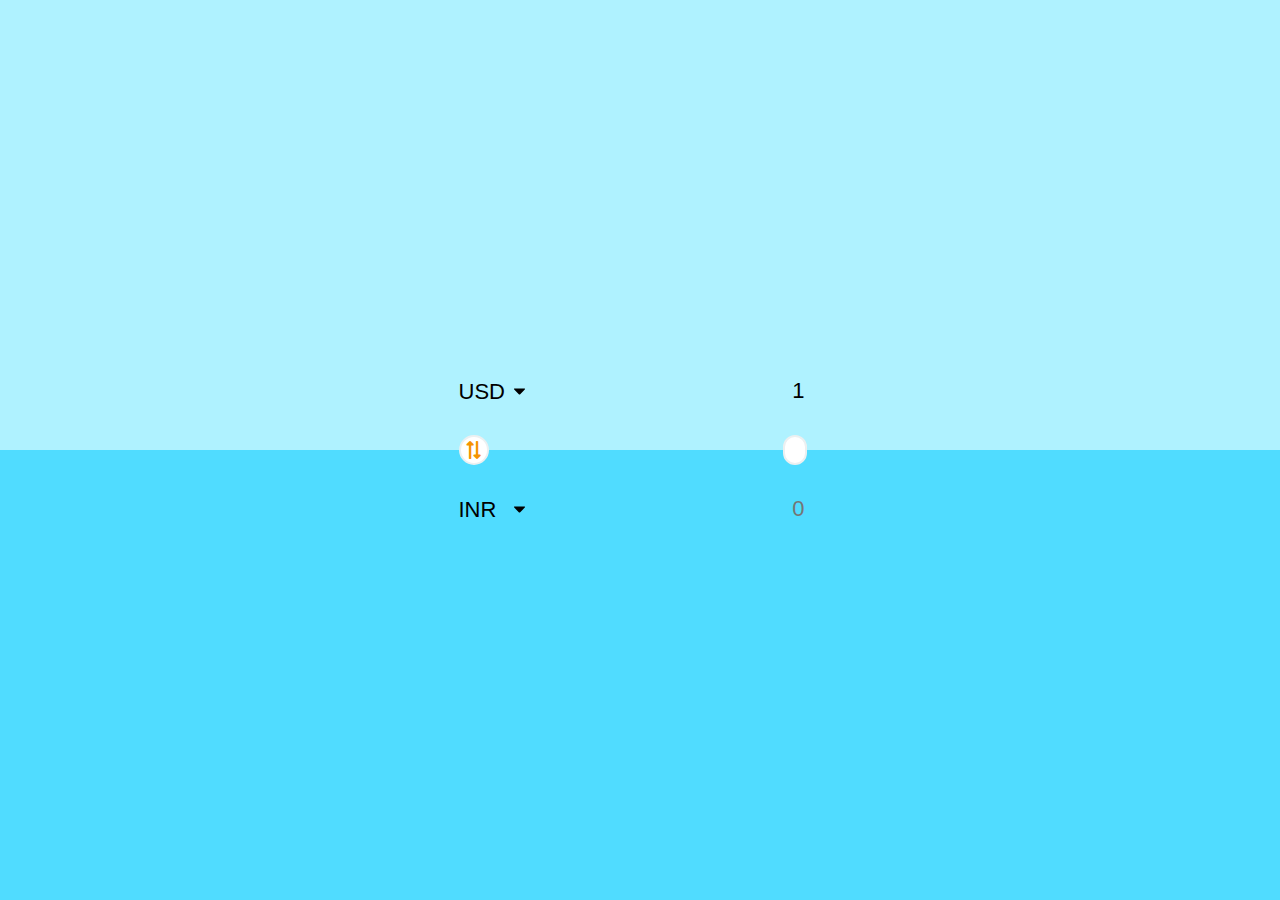
<file: Currency Exchange Rate Calculator/index.html>
<!DOCTYPE html>
<html lang="en">
  <head>
    <meta charset="UTF-8" />
    <title>JavaScript Currency Converter</title>
    <link
      rel="stylesheet"
      href="https://cdnjs.cloudflare.com/ajax/libs/font-awesome/5.10.2/css/all.min.css"
    />
    <link rel="stylesheet" href="style.css" />
  </head>
  <body>
    <div class="container">
      <div class="currency">
        <select id="from_currency">
          <option value="AED">AED</option>
          <option value="ARS">ARS</option>
          <option value="AUD">AUD</option>
          <option value="BGN">BGN</option>
          <option value="BRL">BRL</option>
          <option value="BSD">BSD</option>
          <option value="CAD">CAD</option>
          <option value="CHF">CHF</option>
          <option value="CLP">CLP</option>
          <option value="CNY">CNY</option>
          <option value="COP">COP</option>
          <option value="CZK">CZK</option>
          <option value="DKK">DKK</option>
          <option value="DOP">DOP</option>
          <option value="EGP">EGP</option>
          <option value="EUR">EUR</option>
          <option value="FJD">FJD</option>
          <option value="GBP">GBP</option>
          <option value="GTQ">GTQ</option>
          <option value="HKD">HKD</option>
          <option value="HRK">HRK</option>
          <option value="HUF">HUF</option>
          <option value="IDR">IDR</option>
          <option value="ILS">ILS</option>
          <option value="INR">INR</option>
          <option value="ISK">ISK</option>
          <option value="JPY">JPY</option>
          <option value="KRW">KRW</option>
          <option value="KZT">KZT</option>
          <option value="MXN">MXN</option>
          <option value="MYR">MYR</option>
          <option value="NOK">NOK</option>
          <option value="NZD">NZD</option>
          <option value="PAB">PAB</option>
          <option value="PEN">PEN</option>
          <option value="PHP">PHP</option>
          <option value="PKR">PKR</option>
          <option value="PLN">PLN</option>
          <option value="PYG">PYG</option>
          <option value="RON">RON</option>
          <option value="RUB">RUB</option>
          <option value="SAR">SAR</option>
          <option value="SEK">SEK</option>
          <option value="SGD">SGD</option>
          <option value="THB">THB</option>
          <option value="TRY">TRY</option>
          <option value="TWD">TWD</option>
          <option value="UAH">UAH</option>
          <option value="USD" selected>USD</option>
          <option value="UYU">UYU</option>
          <option value="VND">VND</option>
          <option value="ZAR">ZAR</option>
        </select>
        <input type="number" id="from_ammount" placeholder="0" value="1" />
      </div>
      <div class="middle">
        <button id="exchange">
          <i class="fas fa-exchange-alt"></i>
        </button>
        <div class="rate" id="rate"></div>
      </div>
      <div class="currency">
        <select id="to_currency">
          <option value="AED">AED</option>
          <option value="ARS">ARS</option>
          <option value="AUD">AUD</option>
          <option value="BGN">BGN</option>
          <option value="BRL">BRL</option>
          <option value="BSD">BSD</option>
          <option value="CAD">CAD</option>
          <option value="CHF">CHF</option>
          <option value="CLP">CLP</option>
          <option value="CNY">CNY</option>
          <option value="COP">COP</option>
          <option value="CZK">CZK</option>
          <option value="DKK">DKK</option>
          <option value="DOP">DOP</option>
          <option value="EGP">EGP</option>
          <option value="EUR">EUR</option>
          <option value="FJD">FJD</option>
          <option value="GBP">GBP</option>
          <option value="GTQ">GTQ</option>
          <option value="HKD">HKD</option>
          <option value="HRK">HRK</option>
          <option value="HUF">HUF</option>
          <option value="IDR">IDR</option>
          <option value="ILS">ILS</option>
          <option value="INR" selected>INR</option>
          <option value="ISK">ISK</option>
          <option value="JPY">JPY</option>
          <option value="KRW">KRW</option>
          <option value="KZT">KZT</option>
          <option value="MXN">MXN</option>
          <option value="MYR">MYR</option>
          <option value="NOK">NOK</option>
          <option value="NZD">NZD</option>
          <option value="PAB">PAB</option>
          <option value="PEN">PEN</option>
          <option value="PHP">PHP</option>
          <option value="PKR">PKR</option>
          <option value="PLN">PLN</option>
          <option value="PYG">PYG</option>
          <option value="RON">RON</option>
          <option value="RUB">RUB</option>
          <option value="SAR">SAR</option>
          <option value="SEK">SEK</option>
          <option value="SGD">SGD</option>
          <option value="THB">THB</option>
          <option value="TRY">TRY</option>
          <option value="TWD">TWD</option>
          <option value="UAH">UAH</option>
          <option value="USD">USD</option>
          <option value="UYU">UYU</option>
          <option value="VND">VND</option>
          <option value="ZAR">ZAR</option>
        </select>
        <input type="number" id="to_ammount" placeholder="0" />
      </div>
    </div>
    <script src="script.js"></script>
  </body>
</html>
</file>
<file: Currency Exchange Rate Calculator/style.css>
@import url("https://fonts.googleapis.com/css?family=Muli&display=swap");
* {
  box-sizing: border-box;
}
body {
  background: linear-gradient(
    to bottom,
    #aff2ff 0%,
    #aff2ff 50%,
    #50dcff 50%,
    #50dcff 100%
  );
  font-family: "Muli", sans-serif;
  display: flex;
  flex-direction: column;
  justify-content: center;
  align-items: center;
  height: 100vh;
  margin: 0;
}

.currency {
  display: flex;
  align-items: center;
  justify-content: space-between;
}
.currency select {
  background: transparent;
  background-image: url("data:image/svg+xml;charset=US-ASCII,%3Csvg%20xmlns%3D%22http%3A%2F%2Fwww.w3.org%2F2000%2Fsvg%22%20width%3D%22292.4%22%20height%3D%22292.4%22%3E%3Cpath%20fill%3D%22%20000002%22%20d%3D%22M287%2069.4a17.6%2017.6%200%200%200-13-5.4H18.4c-5%200-9.3%201.8-12.9%205.4A17.6%2017.6%200%200%200%200%2082.2c0%205%201.8%209.3%205.4%2012.9l128%20127.9c3.6%203.6%207.8%205.4%2012.8%205.4s9.2-1.8%2012.8-5.4L287%2095c3.5-3.5%205.4-7.8%205.4-12.8%200-5-1.9-9.2-5.5-12.8z%22%2F%3E%3C%2Fsvg%3E");
  background-repeat: no-repeat, repeat;
  background-position: right 0.2em top 50%, 0 0;
  background-size: 0.5em auto, 100%;
  border: 0;
  padding-right: 20px;
  font-size: 22px;
  -moz-appearance: none;
  -webkit-appearance: none;
  appearance: none;
}
.currency input {
  border: 0;
  background: transparent;
  font-size: 22px;
  text-align: right;
}
.middle {
  color: #f59300;
  display: flex;
  align-items: center;
  justify-content: space-between;
}
.middle button {
  background-color: #fff;
  border: 2px solid #ecf0f1;
  border-radius: 50%;
  cursor: pointer;
  color: #f59300;
  font-size: 18px;
  display: flex;
  align-items: center;
  justify-content: center;
  height: 30px;
  width: 30px;
  transform: rotate(90deg);
}
.middle button:active {
  transform: rotate(90deg) scale(0.9);
}
.middle .rate {
  background-color: #fff;
  border: 2px solid #ecf0f1;
  border-radius: 50px;
  font-size: 18px;
  display: flex;
  align-items: center;
  justify-content: center;
  height: 30px;
  padding: 0 10px;
  margin: 30px 15px 30px 25px;
}
select:focus,
input:focus,
button:focus {
  outline: 0;
}
</file>
